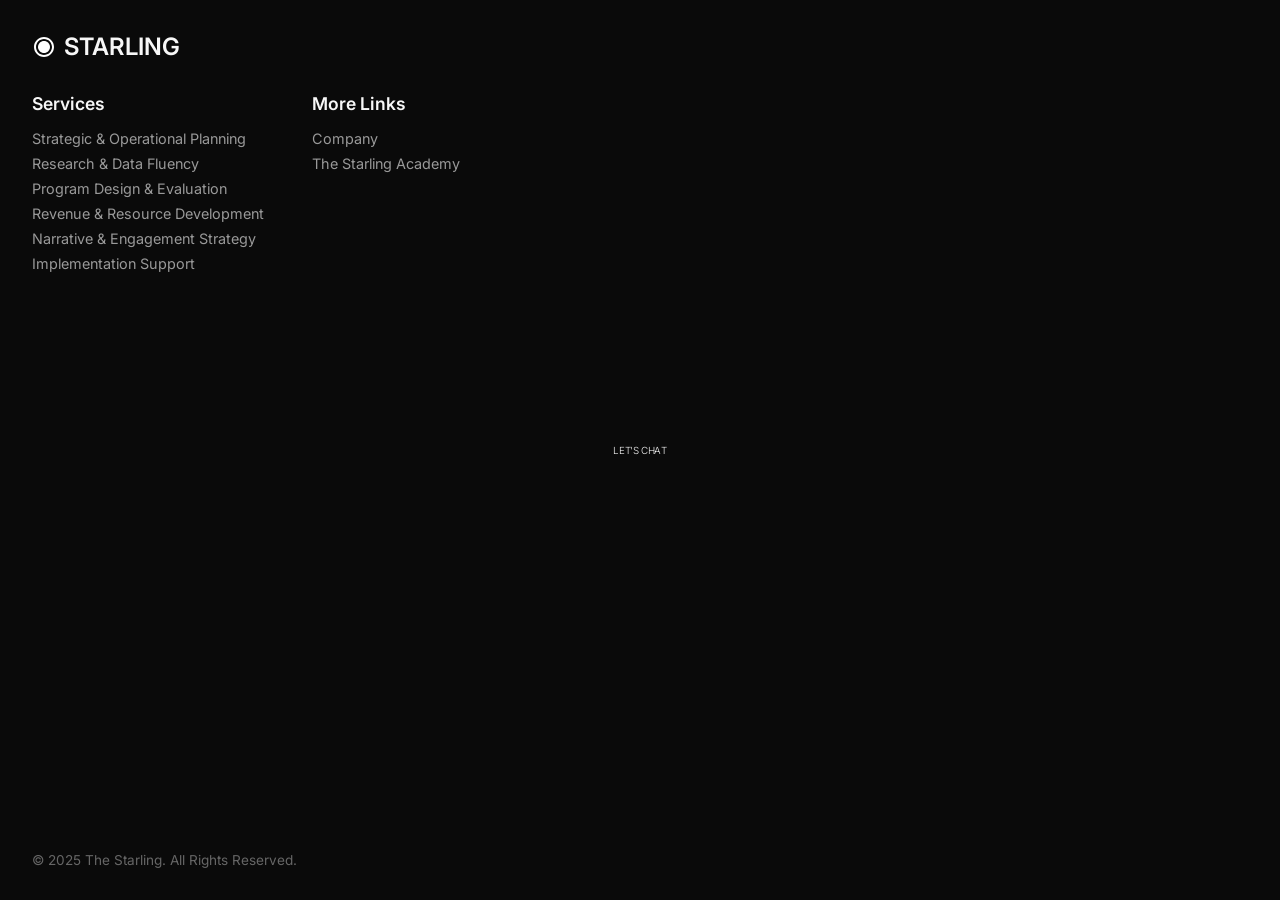
<file: cursor-proximity.html>
<!DOCTYPE html>
<html lang="en">
<head>
    <meta charset="UTF-8">
    <meta name="viewport" content="width=device-width, initial-scale=1.0">
    <title>Cursor Proximity Font Weight</title>
    <link rel="preconnect" href="https://fonts.googleapis.com">
    <link rel="preconnect" href="https://fonts.gstatic.com" crossorigin>
    <link href="https://fonts.googleapis.com/css2?family=Inter:wght@100..900&display=swap" rel="stylesheet">
    <style>
        * {
            margin: 0;
            padding: 0;
            box-sizing: border-box;
        }

        body {
            font-family: 'Inter', sans-serif;
            background-color: #0a0a0a;
            overflow: hidden;
            width: 100vw;
            height: 100vh;
        }

        .container {
            width: 100%;
            height: 100%;
            display: flex;
            align-items: center;
            justify-content: center;
            cursor: default;
            overflow: hidden;
            padding: 0 2rem;
        }

        .text-wrapper {
            color: #f7f7f7;
            white-space: nowrap;
            display: flex;
            letter-spacing: -0.04em;
            max-width: 100%;
            width: 100%;
            justify-content: center;
        }

        .letter {
            display: inline-block;
            font-weight: 300;
            will-change: font-weight;
            font-variation-settings: 'wght' 300;
        }

        /* Header section styling */
        .header-section {
            position: absolute;
            top: 0;
            left: 0;
            width: 100%;
            padding: 2rem;
            background: linear-gradient(to bottom, #0a0a0a 0%, transparent 100%);
            z-index: 10;
        }

        .logo {
            color: #f7f7f7;
            font-size: 1.5rem;
            font-weight: 600;
            display: flex;
            align-items: center;
            gap: 0.5rem;
        }

        .logo-icon {
            width: 24px;
            height: 24px;
            background: #f7f7f7;
            border-radius: 50%;
        }

        .nav-links {
            display: flex;
            gap: 3rem;
            margin-top: 2rem;
        }

        .nav-section h3 {
            color: #f7f7f7;
            font-size: 1.1rem;
            font-weight: 600;
            margin-bottom: 1rem;
        }

        .nav-section ul {
            list-style: none;
        }

        .nav-section ul li {
            color: #999;
            font-size: 0.9rem;
            margin-bottom: 0.5rem;
        }

        .footer {
            position: absolute;
            bottom: 2rem;
            left: 2rem;
            color: #666;
            font-size: 0.85rem;
        }
    </style>
</head>
<body>
    <!-- Header Section (matching the image) -->
    <div class="header-section">
        <div class="logo">
            <svg width="24" height="24" viewBox="0 0 24 24" fill="none" xmlns="http://www.w3.org/2000/svg">
                <path d="M12 2C6.48 2 2 6.48 2 12C2 17.52 6.48 22 12 22C17.52 22 22 17.52 22 12C22 6.48 17.52 2 12 2ZM12 20C7.59 20 4 16.41 4 12C4 7.59 7.59 4 12 4C16.41 4 20 7.59 20 12C20 16.41 16.41 20 12 20Z" fill="white"/>
                <path d="M12 6C8.69 6 6 8.69 6 12C6 15.31 8.69 18 12 18C15.31 18 18 15.31 18 12C18 8.69 15.31 6 12 6Z" fill="white"/>
            </svg>
            STARLING
        </div>

        <div class="nav-links">
            <div class="nav-section">
                <h3>Services</h3>
                <ul>
                    <li>Strategic & Operational Planning</li>
                    <li>Research & Data Fluency</li>
                    <li>Program Design & Evaluation</li>
                    <li>Revenue & Resource Development</li>
                    <li>Narrative & Engagement Strategy</li>
                    <li>Implementation Support</li>
                </ul>
            </div>
            <div class="nav-section">
                <h3>More Links</h3>
                <ul>
                    <li>Company</li>
                    <li>The Starling Academy</li>
                </ul>
            </div>
        </div>
    </div>

    <!-- Main cursor proximity text -->
    <div class="container" id="container">
        <div class="text-wrapper" id="textWrapper"></div>
    </div>

    <!-- Footer -->
    <div class="footer">
        © 2025 The Starling. All Rights Reserved.
    </div>

    <!-- GSAP for smooth animations -->
    <script src="https://cdnjs.cloudflare.com/ajax/libs/gsap/3.12.5/gsap.min.js"></script>
    <script>
        // Configuration
        const TEXT = "LET'S CHAT";
        const PROXIMITY_RADIUS = 250; // Distance in pixels where cursor affects letters
        const MIN_WEIGHT = 300;
        const MAX_WEIGHT = 900;
        const EASING_POWER = 2; // Higher = sharper falloff

        // DOM elements
        const container = document.getElementById('container');
        const textWrapper = document.getElementById('textWrapper');

        // State
        let letters = [];
        let mouseX = -9999;
        let mouseY = -9999;
        let animationFrameId = null;

        // Initialize
        function init() {
            // Create letter elements
            TEXT.split('').forEach((char, index) => {
                const span = document.createElement('span');
                span.className = 'letter';
                span.textContent = char === ' ' ? '\u00A0' : char;
                span.dataset.index = index;
                textWrapper.appendChild(span);

                // Create GSAP quickTo for ultra-smooth weight updates
                const weightSetter = gsap.quickTo(span, 'fontVariationSettings', {
                    duration: 0.3,
                    ease: 'power2.out'
                });

                letters.push({
                    element: span,
                    weightSetter: weightSetter,
                    centerX: 0,
                    centerY: 0
                });
            });

            // Calculate responsive font size
            calculateFontSize();

            // Update letter positions after font size is set
            updateLetterPositions();

            // Event listeners
            container.addEventListener('mousemove', handleMouseMove);
            container.addEventListener('mouseleave', handleMouseLeave);
            window.addEventListener('resize', handleResize);

            // Start animation loop
            animate();
        }

        function calculateFontSize() {
            const viewportWidth = window.innerWidth;
            const targetWidth = viewportWidth * 0.90; // 90% to ensure it never exceeds

            let minSize = 10;
            let maxSize = 500;
            let iterations = 0;

            // Binary search for optimal font size
            while (iterations < 25 && maxSize - minSize > 1) {
                const midSize = (minSize + maxSize) / 2;
                textWrapper.style.fontSize = `${midSize}px`;

                const actualWidth = textWrapper.scrollWidth;

                if (actualWidth < targetWidth) {
                    minSize = midSize;
                } else {
                    maxSize = midSize;
                }
                iterations++;
            }

            // Use slightly smaller size for safety margin
            textWrapper.style.fontSize = `${minSize * 0.98}px`;
        }

        function updateLetterPositions() {
            letters.forEach(letter => {
                const rect = letter.element.getBoundingClientRect();
                letter.centerX = rect.left + rect.width / 2;
                letter.centerY = rect.top + rect.height / 2;
            });
        }

        function handleMouseMove(e) {
            mouseX = e.clientX;
            mouseY = e.clientY;
        }

        function handleMouseLeave() {
            mouseX = -9999;
            mouseY = -9999;
        }

        function handleResize() {
            calculateFontSize();
            // Wait a bit for layout to settle
            setTimeout(updateLetterPositions, 100);
        }

        function animate() {
            letters.forEach(letter => {
                if (mouseX === -9999) {
                    // Mouse not in container, reset to default weight
                    letter.weightSetter(`'wght' ${MIN_WEIGHT}`);
                    return;
                }

                // Calculate distance from mouse to letter center
                const dx = letter.centerX - mouseX;
                const dy = letter.centerY - mouseY;
                const distance = Math.sqrt(dx * dx + dy * dy);

                let weight = MIN_WEIGHT;

                if (distance < PROXIMITY_RADIUS) {
                    // Normalize distance (0 at cursor, 1 at radius edge)
                    const normalized = distance / PROXIMITY_RADIUS;

                    // Apply easing (power curve for smooth falloff)
                    const eased = 1 - Math.pow(normalized, EASING_POWER);

                    // Calculate final weight
                    weight = MIN_WEIGHT + eased * (MAX_WEIGHT - MIN_WEIGHT);
                }

                // Update font weight using GSAP quickTo for smoothness
                letter.weightSetter(`'wght' ${Math.round(weight)}`);
            });

            animationFrameId = requestAnimationFrame(animate);
        }

        // Initialize on load
        window.addEventListener('load', init);

        // Cleanup
        window.addEventListener('beforeunload', () => {
            if (animationFrameId) {
                cancelAnimationFrame(animationFrameId);
            }
        });
    </script>
</body>
</html>
</file>
